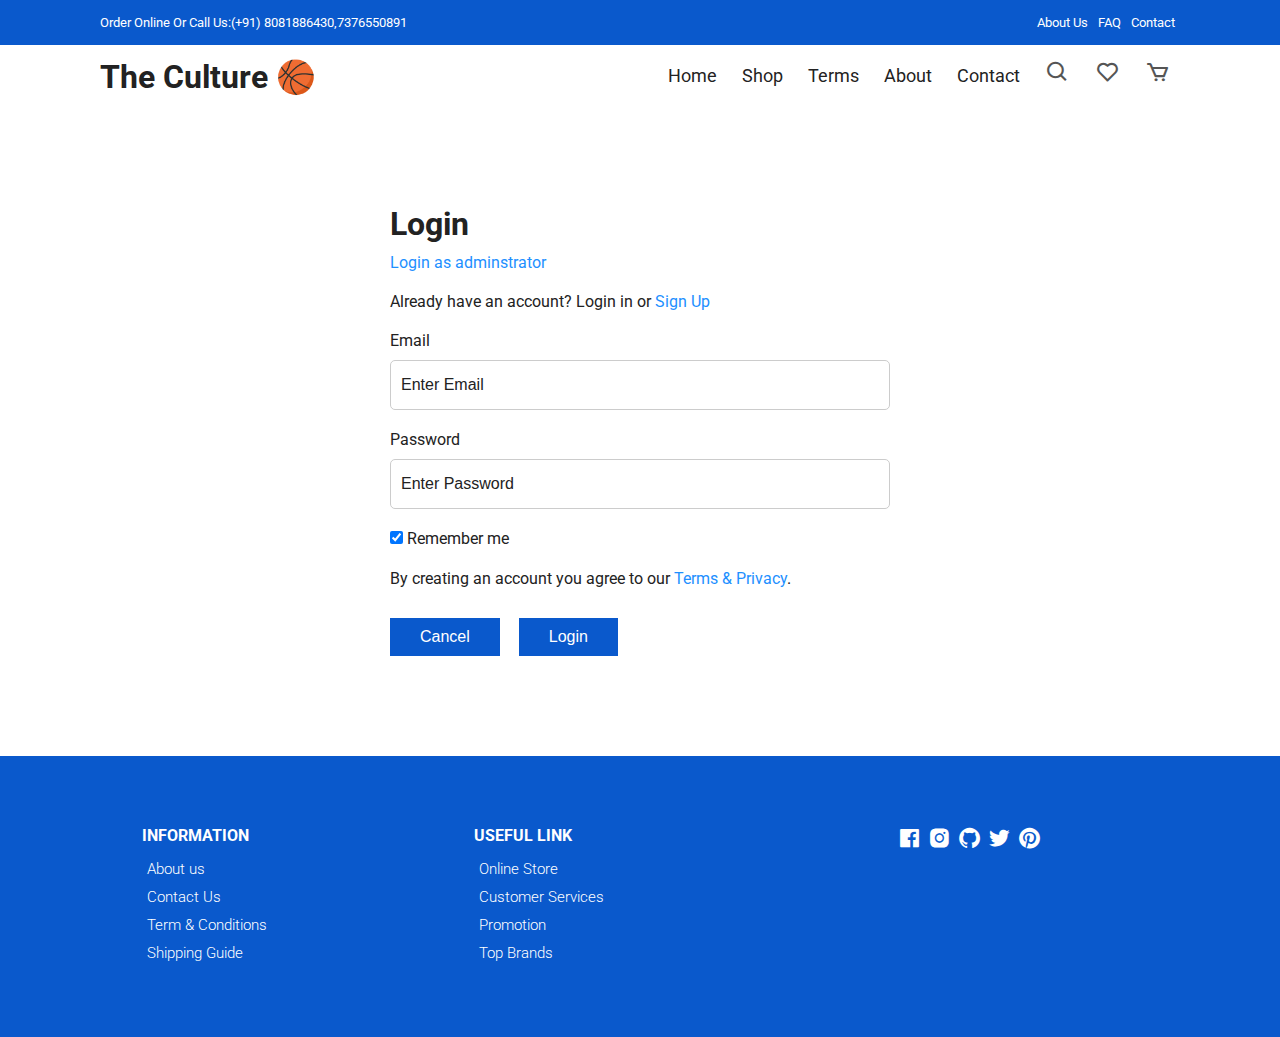
<file: login.html>
<!DOCTYPE html>
<html lang="en">
  <head>
    <meta charset="UTF-8" />
    <meta name="viewport" content="width=device-width, initial-scale=1.0" />
    <!-- Box icons -->
    <link
      rel="stylesheet"
      href="https://cdn.jsdelivr.net/npm/boxicons@latest/css/boxicons.min.css"
    />
    <!-- Custom StyleSheet -->
    <link rel="stylesheet" href="./css/styles.css" />
    <title>Login</title>
  </head>
  <body>
    <!-- Navigation -->
    <div class="top-nav">
      <div class="container d-flex">
        <p>Order Online Or Call Us:(+91) 8081886430,7376550891</p>
        <ul class="d-flex">
          <li><a href="about.html">About Us</a></li>
          <li><a href="contact.html">FAQ</a></li>
          <li><a href="contact.html">Contact</a></li>
        </ul>
      </div>
    </div>
    <div class="navigation">
      <div class="nav-center container d-flex">
        <a href="index.php" class="logo"><h1>The Culture &#127936;</h1></a>

        <ul class="nav-list d-flex">
          <li class="nav-item">
            <a href="index.php" class="nav-link">Home</a>
          </li>
          <li class="nav-item">
            <a href="search.php" class="nav-link">Shop</a>
          </li>
          <li class="nav-item">
            <a href="terms.xml" class="nav-link">Terms</a>
          </li>
          <li class="nav-item">
            <a href="about.php" class="nav-link">About</a>
          </li>
          <li class="nav-item">
            <a href="contact.php" class="nav-link">Contact</a>
          </li>
          <li class="nav-item">
            <a href="search.php" class="icon">
              <i class="bx bx-search"></i>
          </a>
          </li>
          <li class="nav-item">
            <a href="favorites.php" class="icon">
              <i class="bx bx-heart"></i>
            </a>
          </li>
          <li class="nav-item">
            <a href="cart.php" class="icon">
              <i class="bx bx-cart
              "></i>
            </a>
          </li>

        </ul>

       
        <div class="hamburger">
          <i class="bx bx-menu-alt-left"></i>
        </div>
      </div>
    </div>
    <!-- Login -->
    <div class="container">
      <div class="login-form">
        <form action="login.php" method="post">
          <h1>Login</h1>
          <p>
            <a href="loginAdmin.html" >Login as adminstrator</a>
          </p>
          <p>
            Already have an account? Login in or
            <a href="signup.html">Sign Up</a>
            
          </p>
          

          <label for="email">Email</label>
          <input type="text" placeholder="Enter Email" name="username" required />

          <label for="psw">Password</label>
          <input
            type="password"
            placeholder="Enter Password"
            name="password"
            required
          />

          <label>
            <input
              type="checkbox"
              checked="checked"
              name="remember"
              style="margin-bottom: 15px"
            />
            Remember me
          </label>

          <p>
            By creating an account you agree to our
            <a href="terms.xml">Terms & Privacy</a>.
          </p>

          <div class="buttons">
            <button  type="button" class="cancelbtn" >Cancel</button>
            <button type="submit" class="signupbtn">Login</button>
            
          </div>
          
        </form>
      </div>
    </div>

    <!-- Footer -->
    <footer class="footer">
      <div class="row">
        <div class="col d-flex">
          <h4>INFORMATION</h4>
          <a href="">About us</a>
          <a href="">Contact Us</a>
          <a href="">Term & Conditions</a>
          <a href="">Shipping Guide</a>
        </div>
        <div class="col d-flex">
          <h4>USEFUL LINK</h4>
          <a href="">Online Store</a>
          <a href="">Customer Services</a>
          <a href="">Promotion</a>
          <a href="">Top Brands</a>
        </div>
        <div class="col d-flex">
          <span><i class="bx bxl-facebook-square"></i></span>
          <span><i class="bx bxl-instagram-alt"></i></span>
          <span><i class="bx bxl-github"></i></span>
          <span><i class="bx bxl-twitter"></i></span>
          <span><i class="bx bxl-pinterest"></i></span>
        </div>
      </div>
    </footer>

    <!-- Custom Script -->
    <script src="./js/index.js"></script>
  </body>
</html>
</file>
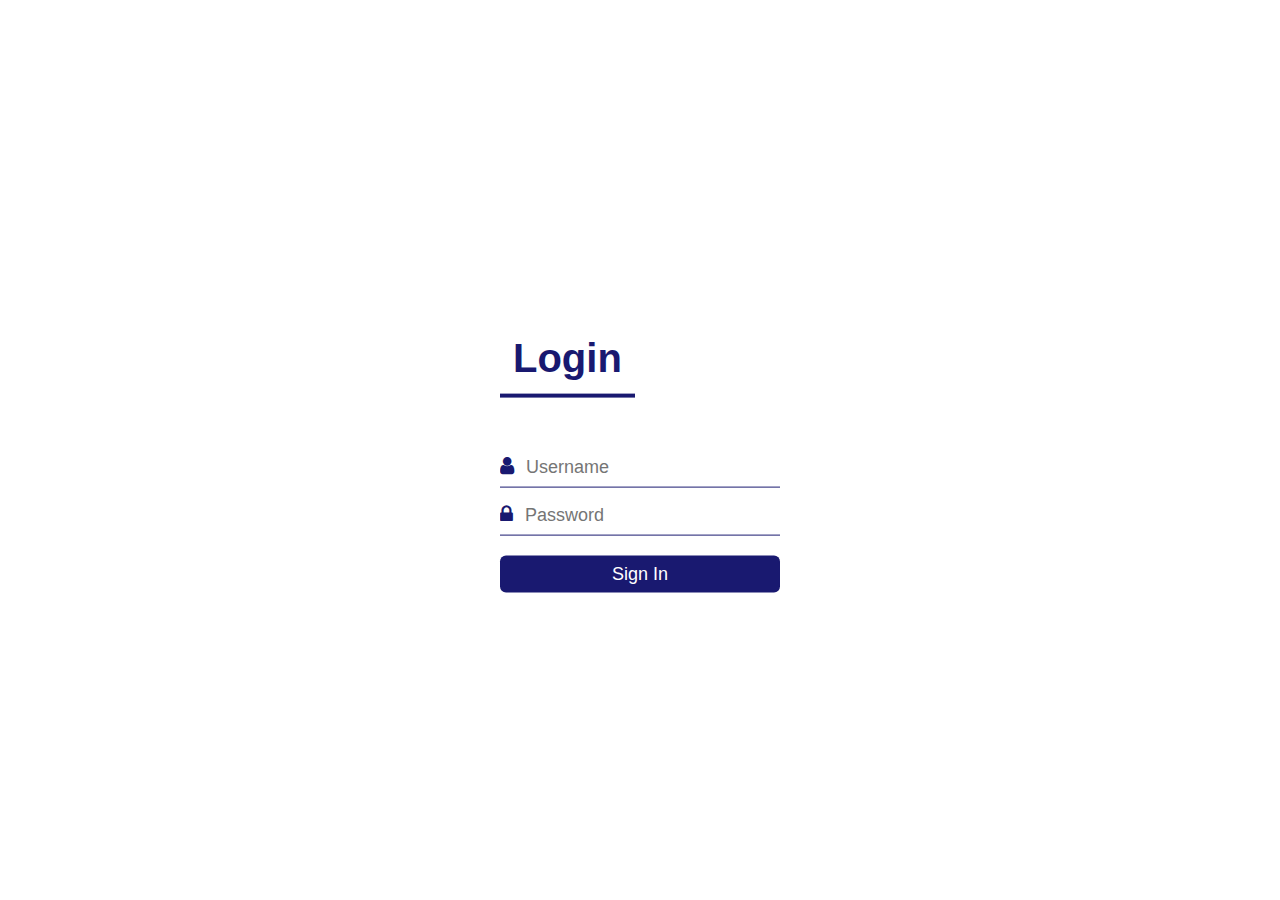
<file: loginAdmin.html>
<!DOCTYPE html>
<html lang="en">
 
<head>
    <meta charset="UTF-8">
    <link rel="stylesheet" href=
"https://stackpath.bootstrapcdn.com/font-awesome/4.7.0/css/font-awesome.min.css">
    <meta name="viewport" content="width=device-width, initial-scale=1.0">
    <meta http-equiv="X-UA-Compatible" content="ie=edge">
    <style>
        body {
    margin: 0;
    padding: 0;
    font-family: sans-serif;
    background: url() no-repeat;
    background-size: cover;
}
 
.login-box {
    width: 280px;
    position: absolute;
    top: 50%;
    left: 50%;
    transform: translate(-50%, -50%);
    color: #191970;
}
 
.login-box h1 {
    float: left;
    font-size: 40px;
    border-bottom: 4px solid #191970;
    margin-bottom: 50px;
    padding: 13px;
}
 
.textbox {
    width: 100%;
    overflow: hidden;
    font-size: 20px;
    padding: 8px 0;
    margin: 8px 0;
    border-bottom: 1px solid #191970;
}
 
.fa {
    width: px;
    float: left;
    text-align: center;
}
 
.textbox input {
    border: none;
    outline: none;
    background: none;
    font-size: 18px;
    float: left;
    margin: 0 10px;
}
 
.button {
    width: 100%;
    padding: 8px;
    color: #ffffff;
    background: none #191970;
    border: none;
    border-radius: 6px;
    font-size: 18px;
    cursor: pointer;
    margin: 12px 0;
}
    </style>
    <title>Login Page</title>
</head>
 
<body>
    <form action="loginAdmin.php" method="post">
        <div class="login-box">
            <h1>Login</h1>
 
            <div class="textbox">
                <i class="fa fa-user" aria-hidden="true"></i>
                <input type="text" placeholder="Username"
                         name="usernameAdmin
                         " value="">
            </div>
 
            <div class="textbox">
                <i class="fa fa-lock" aria-hidden="true"></i>
                <input type="password" placeholder="Password"
                         name="password" value="">
            </div>
 
            <input class="button" type="submit"
                     name="loginAdmin" value="Sign In">
        </div>
    </form>
</body>
 
</html>
</file>
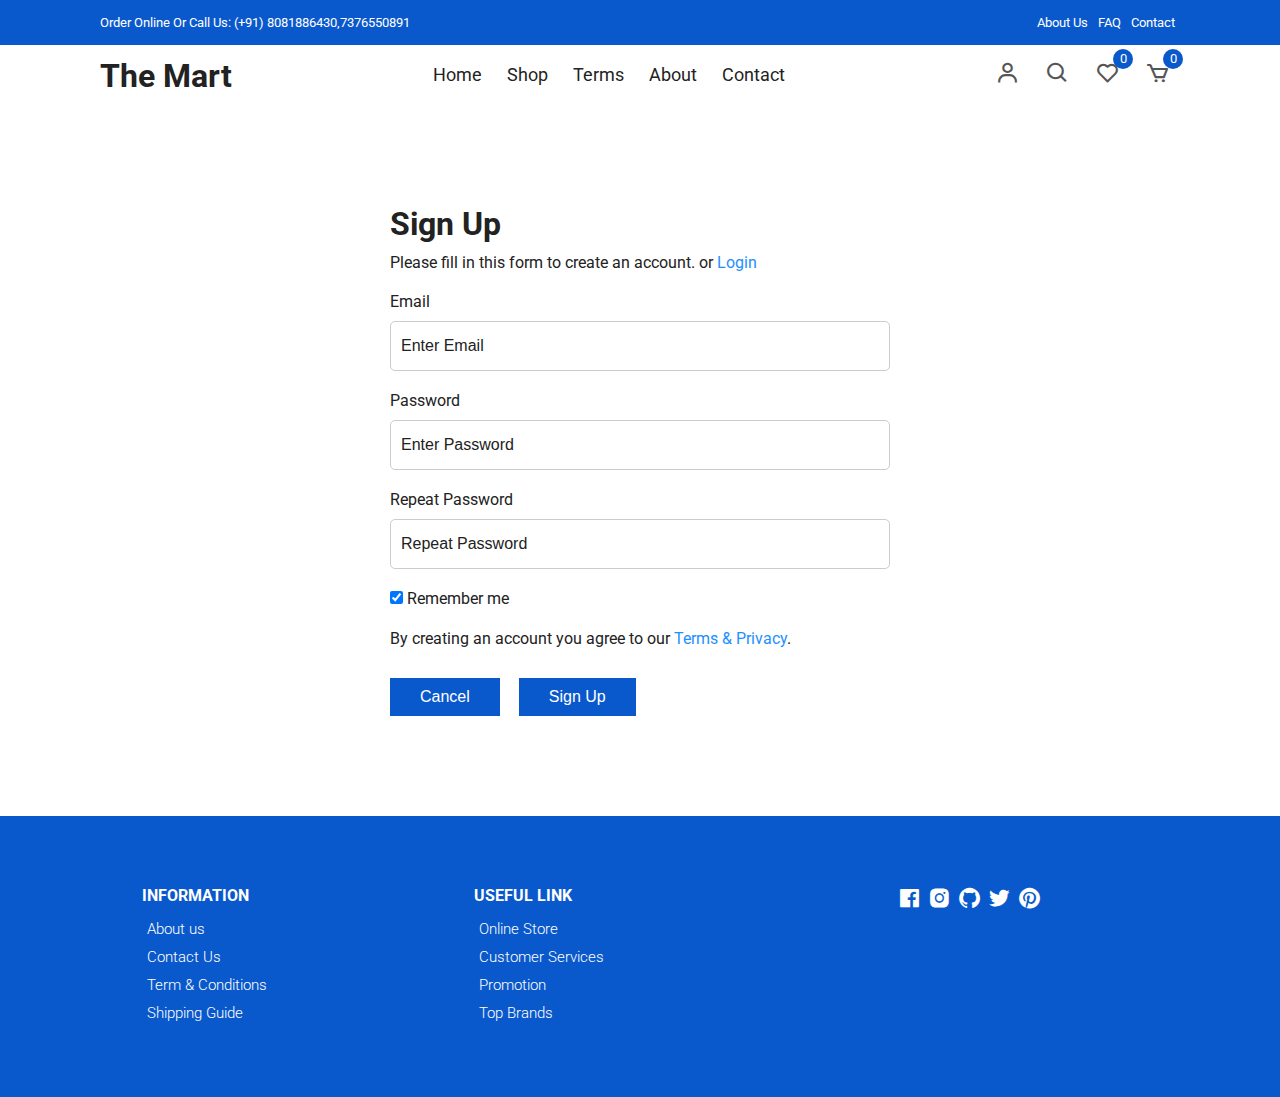
<file: signup.html>
<!DOCTYPE html>
<html lang="en">
  <head>
    <meta charset="UTF-8" />
    <meta name="viewport" content="width=device-width, initial-scale=1.0" />
    <!-- Box icons -->
    <link
      rel="stylesheet"
      href="https://cdn.jsdelivr.net/npm/boxicons@latest/css/boxicons.min.css"
    />
    <!-- Custom StyleSheet -->
    <link rel="stylesheet" href="./css/styles.css" />
    <title>Sign Up</title>
  </head>
  <body>
    <!-- Navigation -->
    <div class="top-nav">
      <div class="container d-flex">
        <p>Order Online Or Call Us: (+91) 8081886430,7376550891</p>
        <ul class="d-flex">
          <li><a href="about.html">About Us</a></li>
          <li><a href="contact.html">FAQ</a></li>
          <li><a href="contact.html">Contact</a></li>
        </ul>
      </div>
    </div>
    <div class="navigation">
      <div class="nav-center container d-flex">
        <a href="index.html" class="logo"><h1>The Mart</h1></a>

        <ul class="nav-list d-flex">
          <li class="nav-item">
            <a href="index.php" class="nav-link">Home</a>
          </li>
          <li class="nav-item">
            <a href="product.html" class="nav-link">Shop</a>
          </li>
          <li class="nav-item">
            <a href="terms.xml" class="nav-link">Terms</a>
          </li>
          <li class="nav-item">
            <a href="about.php" class="nav-link">About</a>
          </li>
          <li class="nav-item">
            <a href="contact.php" class="nav-link">Contact</a>
          </li>
        </ul>

        <div class="icons d-flex">
          <a href="login.html" class="icon">
              <i class="bx bx-user"></i>
          </a>
          <a href="search.html" class="icon">
              <i class="bx bx-search"></i>
          </a>
          <div class="icon">
              <i class="bx bx-heart"></i>
              <span class="d-flex">0</span>
          </div>
          <a href="cart.html" class="icon">
              <i class="bx bx-cart"></i>
              <span class="d-flex">0</span>
          </a>
        </div>

        <div class="hamburger">
          <i class="bx bx-menu-alt-left"></i>
        </div>
      </div>
    </div>
    <!-- Login -->
    <div class="container">
      <div class="login-form">
        <form action="signup.php" method="post">
          <h1>Sign Up</h1>
          <p>
            Please fill in this form to create an account. or
            <a href="login.html">Login</a>
          </p>

          <label for="email">Email</label>
          <input type="text" placeholder="Enter Email" name="username" required />

          <label for="psw">Password</label>
          <input
            type="password"
            placeholder="Enter Password"
            name="password"
            required
          />

          <label for="psw-repeat">Repeat Password</label>
          <input
            type="password"
            placeholder="Repeat Password"
            name="confirm_password"
            required
          />

          <label>
            <input
              type="checkbox"
              checked="checked"
              name="remember"
              style="margin-bottom: 15px"
            />
            Remember me
          </label>

          <p>
            By creating an account you agree to our
            <a href="terms.xml">Terms & Privacy</a>.
          </p>

          <div class="buttons">
            <button type="button" class="cancelbtn">Cancel</button>
            <button type="submit" class="signupbtn">Sign Up</button>
          </div>
        </form>
      </div>
    </div>

    <!-- Footer -->
    <footer class="footer">
      <div class="row">
        <div class="col d-flex">
          <h4>INFORMATION</h4>
          <a href="">About us</a>
          <a href="">Contact Us</a>
          <a href="">Term & Conditions</a>
          <a href="">Shipping Guide</a>
        </div>
        <div class="col d-flex">
          <h4>USEFUL LINK</h4>
          <a href="">Online Store</a>
          <a href="">Customer Services</a>
          <a href="">Promotion</a>
          <a href="">Top Brands</a>
        </div>
        <div class="col d-flex">
          <span><i class="bx bxl-facebook-square"></i></span>
          <span><i class="bx bxl-instagram-alt"></i></span>
          <span><i class="bx bxl-github"></i></span>
          <span><i class="bx bxl-twitter"></i></span>
          <span><i class="bx bxl-pinterest"></i></span>
        </div>
      </div>
    </footer>

    <!-- Custom Script -->
    <script src="./js/index.js"></script>
  </body>
</html>
</file>
<file: css/styles.css>
/* Fonts */
@import url('https://fonts.googleapis.com/css2?family=Roboto:wght@100;300;400;500;700&display=swap');

/* Color Variables */
:root {
  --white: #fff;
  --black: #222;
  --green: #77056a;
  --grey1: #f0f0f0;
  --grey2: #e9d7d3;
}

/* Basic Reset */
*,
*::before,
*::after {
  margin: 0;
  padding: 0;
  box-sizing: inherit;
}

html {
  box-sizing: border-box;
  font-size: 62.5%;
}

body {
  font-family: 'Roboto', sans-serif;
  font-size: 1.6rem;
  background-color: var(--white);
  color: var(--black);
  font-weight: 400;
  font-style: normal;
}

a {
  text-decoration: none;
  color: var(--black);
}

li {
  list-style: none;
}

.container {
  max-width: 114rem;
  margin: 0 auto;
  padding: 0 3rem;
}

.d-flex {
  display: flex;
  align-items: center;
}

/* 
=================
Header
=================
*/

.header {
  position: relative;
  min-height: 100vh;
  overflow-x: hidden;
}

.top-nav {
  background-color: #0A59CC;
  font-size: 1.3rem;
  color: var(--white);
}

.top-nav div {
  justify-content: space-between;
  height: 4.5rem;
}

.top-nav a {
  color: var(--white);
  padding: 0 0.5rem;
}

/* 
=================
Navigation
=================
*/
.navigation {
  height: 6rem;
  line-height: 6rem;
  
  
}

.nav-center {
  justify-content: space-between;
}

.nav-list .icons {
  display: none;
}

.nav-center .nav-item:not(:last-child) {
  margin-right: 0.5rem;
}

.nav-center .nav-link {
  font-size: 1.8rem;
  padding: 1rem;
  transition: all 0.3s ease;
}

.nav-center .nav-link:hover {
  color: white;
  background-color: #0A59CC;
  transition-delay: 0.3s;
}

.nav-center .hamburger {
  display: none;
  font-size: 2.3rem;
  color: var(--black);
  cursor: pointer;
}

/* Icons */

.icon {
  cursor: pointer;
  font-size: 2.5rem;
  padding: 0 1rem;
  color: #555;
  position: relative;
}

.icon:not(:last-child) {
  margin-right: 0.5rem;
}

.icon span {
  position: absolute;
  top: 3px;
  right: -3px;
  background-color: #0A59CC;
  color: var(--white);
  border-radius: 50%;
  font-size: 1.3rem;
  height: 2rem;
  width: 2rem;
  justify-content: center;
}

@media only screen and (max-width: 768px) {
  .nav-list {
    position: fixed;
    top: 12%;
    left: -35rem;
    flex-direction: column;
    align-items: flex-start;
    box-shadow: 5px 5px 10px rgba(0, 0, 0, 0.2);
    background-color: white;
    height: 100%;
    width: 0%;
    max-width: 35rem;
    z-index: 100;
    transition: all 300ms ease-in-out;
  }

  .nav-list.open {
    left: 0;
    width: 100%;
  }

  .nav-list .nav-item {
    margin: 0 0 1rem 0;
    width: 100%;
  }

  .nav-list .nav-link {
    font-size: 2rem;
    color: var(--black);
  }

  .nav-center .hamburger {
    display: block;
    color: var(--black);
    font-size: 3rem;
  }

  .icons {
    display: none;
  }

  .nav-list .icons {
    display: flex;
  }

  .top-nav ul {
    display: none;
  }

  .top-nav div {
    justify-content: center;
    height: 3rem;
  }
}

/* 
=================
Hero Area
=================
*/

.hero,
.hero .glide__slides {
  background-color: var(--grey2);
  position: relative;
  height: calc(100vh - 6rem);
  margin: 0 4rem;
  overflow: hidden;
}

.hero .center {
  display: flex;
  align-items: center;
  justify-content: center;
  position: relative;
  height: 100%;
  padding-top: 3rem;
}

.hero .left {
  position: absolute;
  top: 0%;
  left: 25rem;
  opacity: 0;
  transition: all 1000ms ease-in-out;
}

.hero .left h1 {
  font-size: 5rem;
  margin: 1rem 0;
}

.hero .left p {
  font-size: 1.6rem;
  margin-bottom: 1rem;
}

.hero .left .hero-btn {
  all: unset;
  display: inline-block;
  padding: 1rem 3rem;
  font-size: 1.6rem;
  margin-top: 1rem;
  background-color: #0A59CC;
  color: white;

}

.hero .right {
  flex: 0 0 50%;
  height: 100%;
  position: relative;
  text-align: center;
}

.hero .right img {
  position: absolute;
  width:55rem ;
  opacity: 0;
  transition: all 1000ms ease-in-out;
}

.center .right img.img1 {
  width: 85%;
  right: -25%;
  bottom: -50%;
}

.center .right img.img2 {
  width: 90%;
  right: -40%;
  bottom: -40%;
}

.glide__slide--active .center .right img {
  bottom: 1%;
  opacity: 1;
}

.glide__slide--active .left {
  opacity: 1;
  top: 35%;
}

/*
======================
Hero Media Query
======================
*/
@media only screen and (max-width: 1500px) {
  .hero .left {
    left: 0;
  }
}
@media only screen and (max-width: 999px) {
  .glide__slide--active .left {
    top: 15%;
  }

  .center .right img.img1 {
    width: 90%;
  }

  .center .right img.img2 {
    width: 100%;
  }
}
@media only screen and (max-width: 912px) {
  .center .right img.img1 {
    width: 50rem;
  }
  

  .center .right img.img2 {
    width: 55rem;
  }
}

@media only screen and (max-width: 567px) {
  .center .right img.img1 {
    width: 30rem;
  }
  

  .center .right img.img2 {
    width: 33rem;
  }

  .hero,
  .hero .glide__slides {
    margin: 0;
    padding: 0 3rem;
  }

  .hero .left h1 {
    font-size: 2rem;
  }

  .hero .left span {
    font-size: 1rem;
  }

  .hero .left p {
    font-size: 1rem;
    width: 80%;
  }

  .hero .left .hero-btn {
    font-size: 0.8rem;
    
  }

  
  
}
@media only screen and (max-width: 375px) {
  .center .right img.img1 {
    width: 20rem;
  }
  

  .center .right img.img2 {
    width: 20rem;
  }
}


/* Category Section */

.section {
  padding: 10rem 0 5rem 0;
  overflow: hidden;
}

.cat-center {
  display: flex;
  align-items: center;
  justify-content: center;
  max-width: 114rem;
  margin: auto;
  padding: 0 3rem;
}

.cat-center .cat {
  max-width: 37rem;
  height: 25rem;
  overflow: hidden;
  position: relative;
  cursor: pointer;
  text-align: center;
}

.cat-center .cat:not(:last-child) {
  margin-right: 3rem;
}

.cat-center .cat img {
  width: 36.5rem;
  height: 100%;
  margin: auto;
  object-fit: cover;
  transition: all 2s ease;
}

.cat-center .cat:hover img {
  transform: scale(1.1);
}

.cat-center .cat div {
  position: absolute;
  bottom: 15%;
  left: 50%;
  transform: translateX(-50%);
  background-color: var(--white);
  width: 18rem;
  height: 5rem;
  line-height: 5rem;
  text-align: center;
  font-size: 2rem;
  font-weight: 500;
}

@media only screen and (max-width: 1200px) {
  .cat-center .cat img {
    width: 30rem;
  }
}

@media only screen and (max-width: 967px) {
  .cat-center .cat {
    max-width: 25rem;
    height: 20rem;
  }

  .cat-center .cat img {
    width: 25rem;
  }
}

@media only screen and (max-width: 768px) {
  .section {
    padding: 5rem 0;
  }

  .cat-center {
    flex-direction: column;
    padding: 3rem;
  }

  .cat-center .cat {
    max-width: 100%;
    height: 30rem;
  }

  .cat-center .cat:not(:last-child) {
    margin-right: 0rem;
    margin-bottom: 5rem;
  }

  .cat-center .cat img {
    width: 100%;
  }
}

/* New Arrivals */
.title {
  text-align: center;
  margin-bottom: 5rem;
}

.title h1 {
  font-size: 3rem;
  text-transform: uppercase;
  margin-bottom: 1rem;
  font-weight: 500;
}

.product-center {
  display: flex;
  align-items: center;
  justify-content: center;
  flex-wrap: wrap;
  max-width: 120rem;
  margin: 0 auto;
  padding: 0 2rem;
}

.product-item {
  
  position: relative;
  width: 27rem;
  margin: 0 auto;
  margin-bottom: 3rem;
}

.product-thumb img {
  width: 100%;
  height: 31rem;
  object-fit: cover;
  transition: all 500ms linear;
}

.product-info {
  padding: 1rem;
  text-align: center;
}

.product-info span {
  display: inline-block;
  font-size: 1.2rem;
  color: #666;
  margin-bottom: 1rem;
}

.product-info a {
  font-size: 1.5rem;
  display: block;
  margin-bottom: 1rem;
  transition: all 300ms ease;
}

.product-info a:hover {
  color: #0A59CC;
}

.product-item .icons {
  position: absolute;
  left: 50%;
  top: 35%;
  transform: translateX(-50%);
  display: flex;
  align-items: center;
}

.product-item .icons li {
  background-color: var(--white);
  text-align: center;
  padding: 1rem 1.5rem;
  font-size: 2.3rem;
  cursor: pointer;
  transition: 300ms ease-out;
  transform: translateY(20px);
  visibility: hidden;
  opacity: 0;
}

.product-item .icons li:first-child {
  transition-delay: 0.1s;
}

.product-item .icons li:nth-child(2) {
  transition-delay: 0.2s;
}

.product-item .icons li:nth-child(3) {
  transition-delay: 0.3s;
}

.product-item:hover .icons li {
  visibility: visible;
  opacity: 1;
  transform: translateY(0);
}

.product-item .icons li:not(:last-child) {
  margin-right: 0.5rem;
}

.product-item .icons li:hover {
  background-color: #0A59CC;
  color: var(--white);
}

.product-item .overlay {
  position: relative;
  overflow: hidden;
  cursor: pointer;
  width: 100%;
}

.product-item .overlay::after {
  content: '';
  position: absolute;
  top: 0;
  left: 0;
  width: 100%;
  height: 100%;
  background-color: rgba(0, 0, 0, 0.5);
  visibility: hidden;
  opacity: 0;
  transition: 300ms ease-out;
}

.product-item:hover .overlay::after {
  visibility: visible;
  opacity: 1;
}

.product-item:hover .product-thumb img {
  transform: scale(1.1);
}

.product-item .discount {
  position: absolute;
  top: 1rem;
  left: 1rem;
  background-color: #0A59CC;
  padding: 0.5rem 1rem;
  color: var(--white);
  border-radius: 2rem;
  font-size: 1.5rem;
}

@media only screen and (max-width: 567px) {
  .product-center {
    max-width: 100%;
    padding: 0 1rem;
  }

  .product-item {
    width: 40%;
    margin-bottom: 3rem;
  }

  .product-thumb img {
    height: 20rem;
  }

  .product-item {
    margin-right: 2rem;
  }

  .product-item .icons li {
    padding: 0.5rem 1rem;
    font-size: 1.8rem;
  }
}

/* Banner */

.banner {
  position: relative;
  background-color: var(--grey2);
  padding: 14rem 20%;
}

.banner .right img {
  position: absolute;
  bottom: 0;
  right: 10%;
  width: 75rem;
}

.banner .trend,
.banner p {
  display: block;
  font-size: 2rem;
  font-weight: 300;
  margin-bottom: 1.5rem;
}

.banner h1 {
  font-size: 5.4rem;
  color: var(--black);
  margin-bottom: 1.5rem;
}

.banner .btn {
  display: inline-block;
  margin-top: 2rem;
}

@media only screen and (max-width: 1500px) {
  .banner {
    padding: 14rem;
  }

  .banner .right img {
    right: 3rem;
    width: 70rem;
  }
}

@media only screen and (max-width: 996px) {
  .banner {
    padding: 8rem 2rem;
  }

  .banner .trend,
  .banner p {
    font-size: 1.5rem;
  }

  .banner h1 {
    font-size: 4rem;
  }

  .banner .right img {
    right: -6%;
    width: 50rem;
  }
}

@media only screen and (max-width: 768px) {
  .banner {
    display: grid;
    grid-template-columns: 1fr;
    height: 80vh;
  }

  .banner .left {
    width: 100%;
    margin-bottom: 3rem;
  }

  .banner .right {
    flex: 0 0 50%;
  }

  .banner .right img {
    right: 0;
    width: 50rem;
    left: 50%;
    transform: translateX(-50%);
  }
}

@media only screen and (max-width: 567px) {
  .banner {
    padding: 8rem 5rem;
  }

  .banner .trend,
  .banner p {
    font-size: 1.3rem;
    margin-bottom: 1rem;
  }

  .banner h1 {
    font-size: 3rem;
    margin-bottom: 1rem;
  }

  .banner .btn {
    padding: 0.8rem 1.7rem;
    font-size: 1.4rem;
  }

  .banner .right img {
    width: 45rem;
  }
}

/* Contact */
.contact {
  background-color: var(--black);
  color: var(--white);
  padding: 10rem 20rem;
}

.contact .row {
  display: grid;
  grid-template-columns: 1fr 1fr;
  align-items: center;
}

.contact .row .col h2 {
  margin-bottom: 1.5rem;
}

.contact .row .col p {
  width: 70%;
  margin-bottom: 2rem;
}

.btn-1 {
  background-color: #0A59CC;
  color: var(--white);
  display: inline-block;
  border-radius: 1rem;
  padding: 1rem 2rem;
}

.contact form div {
  position: relative;
  width: 80%;
  margin: 0 auto;
}

.contact form input {
  font-family: 'Roboto', sans-serif;
  text-indent: 2rem;
  width: 100%;
  border-radius: 1rem;
  padding: 1.5rem 0;
  outline: none;
  border: none;
}

.contact form .b-send {
  position: absolute;
  top: 0;
  right: 0;
  background-color: #0A59CC;
  color: white;
  margin: 0.5rem;
  padding: 1rem 3rem;
  border-radius: 1rem;
  border: none;
}

@media only screen and (max-width: 996px) {
  .contact {
    padding: 8rem 8rem;
  }
}

@media only screen and (max-width: 768px) {
  .contact .row {
    grid-template-columns: 1fr;
    gap: 5rem 0;
  }

  .contact form div {
    width: 100%;
  }
}

@media only screen and (max-width: 567px) {
  .contact {
    padding: 8rem 1rem;
  }
}

/* Footer */
.footer {
  padding: 7rem 1rem;
  background-color: #0A59CC;
  
}

footer .row {
  display: grid;
  grid-template-columns: 1fr 1fr 1fr;
  max-width: 99.6rem;
  margin: 0 auto;
}

.footer .col {
  flex-direction: column;
  color: var(--white);
  align-items: flex-start;
}

.footer .col:last-child {
  flex-direction: row;
  justify-content: center;
}

.footer .col:last-child span {
  font-size: 2.5rem;
  margin-right: 0.5rem;
  color: var(--white);
}

.footer .col a {
  color: var(--white);
  font-size: 1.5rem;
  padding: 0.5rem;
  font-weight: 300;
}

.footer .col h4 {
  margin-bottom: 1rem;
}

@media only screen and (max-width: 567px) {
  footer .row {
    grid-template-columns: 1fr;
    row-gap: 3rem;
  }
}

/* Popup */
.popup {
  position: fixed;
  top: 0;
  left: 0;
  width: 100%;
  height: 100vh;
  background-color: rgba(0, 0, 0, 0.5);
  z-index: 9999;
  transition: 0.3s;
  transform: scale(1);
}

.popup-content {
  position: absolute;
  top: 50%;
  left: 50%;
  width: 90%;
  max-width: 110rem;
  margin: 0 auto;
  height: 55rem;
  transform: translate(-50%, -50%);
  padding: 1.6rem;
  display: table;
  overflow: hidden;
  background-color: var(--white);
}

.popup-close {
  display: flex;
  align-items: center;
  justify-content: center;
  position: absolute;
  top: 2rem;
  right: 2rem;
  padding: 0.5rem;
  background-color: #0A59CC;
  border-radius: 50%;
  cursor: pointer;
}

.popup-close {
  font-size: 3rem;
  color: white;
}

.popup-left {
  display: table-cell;
  width: 50%;
  height: 100%;
  vertical-align: middle;
}

.popup-right {
  display: table-cell;
  width: 50%;
  vertical-align: middle;
  padding: 3rem 5rem;
}

.popup-img-container {
  width: 100%;
  overflow: hidden;
}

.popup-img-container img.popup-img {
  display: block;
  width: 60rem;
  height: 45rem;
  max-width: 100%;
  border-radius: 1rem;
  object-fit: cover;
}

.right-content {
  text-align: center;
  width: 85%;
  margin: 0 auto;
}

.right-content h1 {
  font-size: 4rem;
  color: #000;
  margin-bottom: 1.6rem;
}

.right-content h1 span {
  color: #0A59CC;
}

.right-content p {
  font-size: 1.6rem;
  color: #555;
  margin-bottom: 1.6rem;
}

.popup-form {
  width: 100%;
  padding: 1.5rem 0;
  text-indent: 1rem;
  margin-bottom: 1.6rem;
  border-radius: 3rem;
  background-color: #0A59CC;
  color: white;
  font-size: 1.8rem;
  border: none;
}

.popup-form::placeholder {
  color: white;
}

.popup-form:focus {
  outline: none;
}

.right-content a:link,
.right-content a:visited {
  display: inline-block;
  padding: 1.8rem 5rem;
  border-radius: 3rem;
  font-weight: 700;
  color: var(--white);
  background-color: var(--black);
  border: 1px solid var(--grey2);
  transition: 0.3s;
}

.right-content a:hover {
  background-color: #0A59CC;
  border: 1px solid var(--grey2);
  color: var(--black);
}

.hide-popup {
  transform: scale(0.2);
  opacity: 0;
  visibility: hidden;
}

@media only screen and (max-width: 1200px) {
  .right-content {
    width: 100%;
  }

  .right-content h1 {
    font-size: 3.5rem;
    margin-bottom: 1.3rem;
  }
}

@media only screen and (max-width: 998px) {
  .popup-right {
    width: 100%;
  }

  .popup-left {
    display: none;
  }

  .right-content h1 {
    font-size: 5rem;
  }
}

@media only screen and (max-width: 768px) {
  .right-content h1 {
    font-size: 4rem;
  }

  .right-content p {
    font-size: 1.6rem;
  }

  .popup-form {
    width: 90%;
    margin: 0 auto;
    padding: 1.8rem 0;
    margin-bottom: 1.5rem;
  }

  .goto-top:link,
  .goto-top:visited {
    right: 5%;
    bottom: 5%;
  }
}

@media only screen and (max-width: 568px) {
  .popup-right {
    padding: 0 1.6rem;
  }

  .popup-content {
    height: 35rem;
    width: 90%;
    margin: 0 auto;
  }

  .right-content {
    width: 100%;
  }

  .right-content h1 {
    font-size: 3rem;
  }

  .right-content p {
    font-size: 1.4rem;
  }

  .popup-form {
    width: 100%;
    padding: 1.5rem 0;
    margin-bottom: 1.3rem;
  }

  .right-content a:link,
  .right-content a:visited {
    padding: 1.5rem 3rem;
  }

  .popup-close {
    top: 1rem;
    right: 1rem;
    padding: 0.5rem;
  }
}

/* All Products */
.section .top {
  display: flex;
  align-items: center;
  justify-content: space-between;
  margin-bottom: 4rem;
}

.all-products .top select {
  font-family: 'Poppins', sans-serif;
  width: 20rem;
  padding: 1rem;
  border: 1px solid #ccc;
  appearance: none;
  outline: none;
}

form {
  position: relative;
  z-index: 1;
}

form span {
  position: absolute;
  top: 50%;
  right: 1rem;
  transform: translateY(-50%);
  font-size: 2rem;
  z-index: 0;
}

@media only screen and (max-width: 768px) {
  .all-products .top select {
    width: 15rem;
  }
}

/* Pagination */


.pagination {
  display: flex;
  align-items: center;
  padding: 3rem 0 5rem 0;
}
.pagination .container {
  text-align: center;
}

.pagination a {
  display: inline-block;
  padding: 1rem 1.5rem;
  border: 1px solid #0A59CC;
  font-size: 1.8rem;
  margin-bottom: 2rem;
  cursor: pointer;
  transition: all 300ms ease-in-out;
}

.pagination a:hover {
  border: 1px solid #0A59CC;
  background-color: #0A59CC;
  color: #fff;
}

/* Cart Items */
.cart {
  margin: 10rem auto;
}

table {
  width: 100%;
  border-collapse: collapse;
}

.cart-info {
  display: flex;
  flex-wrap: wrap;
}

th {
  text-align: left;
  padding: 0.5rem;
  color: #fff;
  background-color: #0A59CC;
  font-weight: normal;
}

td {
  padding: 1rem 0.5rem;
}

td input {
  width: 5rem;
  height: 3rem;
  padding: 0.5rem;
}

td a {
  color: orangered;
  font-size: 1.4rem;
}

td img {
  width: 8rem;
  height: 8rem;
  margin-right: 1rem;
}

.total-price {
  display: flex;
  align-items: flex-end;
  flex-direction: column;
  margin-top: 2rem;
}

.total-price table {
  border-top: 3px solid #0A59CC;
  width: 100%;
  max-width: 35rem;
}

td:last-child {
  text-align: right;
}

th:last-child {
  text-align: right;
}

.checkout {
  display: inline-block;
  background-color: #0A59CC;
  color: white;
  padding: 1rem;
  margin-top: 1rem;
}

@media only screen and (max-width: 567px) {
  .cart-info p {
    display: none;
  }
}

/* Product Details */
.product-detail .details {
  display: grid;
  grid-template-columns: 1fr 1.2fr;
  gap: 7rem;
}

.product-detail .left {
  display: flex;
  flex-direction: column;
}

.product-detail .left .main {
  text-align: center;
  background-color: #f6f2f1;
  margin-bottom: 2rem;
  height: 45rem;
}

.product-detail .left .main img {
  object-fit: cover;
  height: 100%;
  width: 100%;
}

.product-detail .right span {
  display: inline-block;
  font-size: 1.5rem;
  margin-bottom: 1rem;
}

.product-detail .right h1 {
  font-size: 4rem;
  line-height: 1.2;
  margin-bottom: 2rem;
}

.product-detail .right .price {
  font-size: 600;
  font-size: 2rem;
  color: #0A59CC;
  margin-bottom: 2rem;
}

.product-detail .right div {
  display: inline-block;
  position: relative;
  z-index: -1;
}

.product-detail .right select {
  font-family: 'Poppins', sans-serif;
  width: 20rem;
  padding: 0.7rem;
  border: 1px solid #ccc;
  appearance: none;
  outline: none;
}

.product-detail form {
  margin-bottom: 2rem;
  z-index: 0;
}

.product-detail form span {
  position: absolute;
  top: 50%;
  right: 1rem;
  transform: translateY(-50%);
  font-size: 2rem;
  z-index: 0;
}

.product-detail .form {
  margin-bottom: 3rem;
}

.product-detail .form input {
  padding: 0.8rem;
  text-align: center;
  width: 3.5rem;
  margin-right: 2rem;
}

.product-detail .form .addCart {
  background: #0A59CC;
  padding: 0.8rem 4rem;
  color: #fff;
  border-radius: 3rem;
  cursor: pointer;
}

.product-detail h3 {
  text-transform: uppercase;
  margin-bottom: 2rem;
}

@media only screen and (max-width: 996px) {
  .product-detail .left {
    width: 30rem;
    height: 45rem;
  }

  .product-detail .details {
    gap: 3rem;
  }
}

@media only screen and (max-width: 650px) {
  .product-detail .details {
    grid-template-columns: 1fr;
  }

  .product-detail .right {
    margin-top: 1rem;
  }

  .product-detail .left {
    width: 100%;
    height: 45rem;
  }

  .product-detail .details {
    gap: 3rem;
  }
}

/* Login Form */
.login-form {
  padding: 5rem 0;
  max-width: 50rem;
  margin: 5rem auto;
}

.login-form form {
  display: flex;
  flex-direction: column;
}

.login-form form h1 {
  margin-bottom: 1rem;
}
.login-form form p {
  margin-bottom: 2rem;
}

.login-form form label {
  margin-bottom: 1rem;
}

.login-form form input {
  border: 1px solid #ccc;
  outline: none;
  padding: 1.5rem 0;
  text-indent: 1rem;
  font-size: 1.6rem;
  margin-bottom: 2rem;
  border-radius: 0.5rem;
}

.login-form form input::placeholder {
  font-size: 1.6rem;
  color: #222;
}

.login-form form .buttons {
  margin-top: 1rem;
}

.login-form form button {
  outline: none;
  border: none;
  font-size: 1.6rem;
  padding: 1rem 3rem;
  margin-right: 1.5rem;
  background-color: #0A59CC;
  color: white;
  cursor: pointer;
}

.login-form form p a {
  color: dodgerblue;
}
</file>
